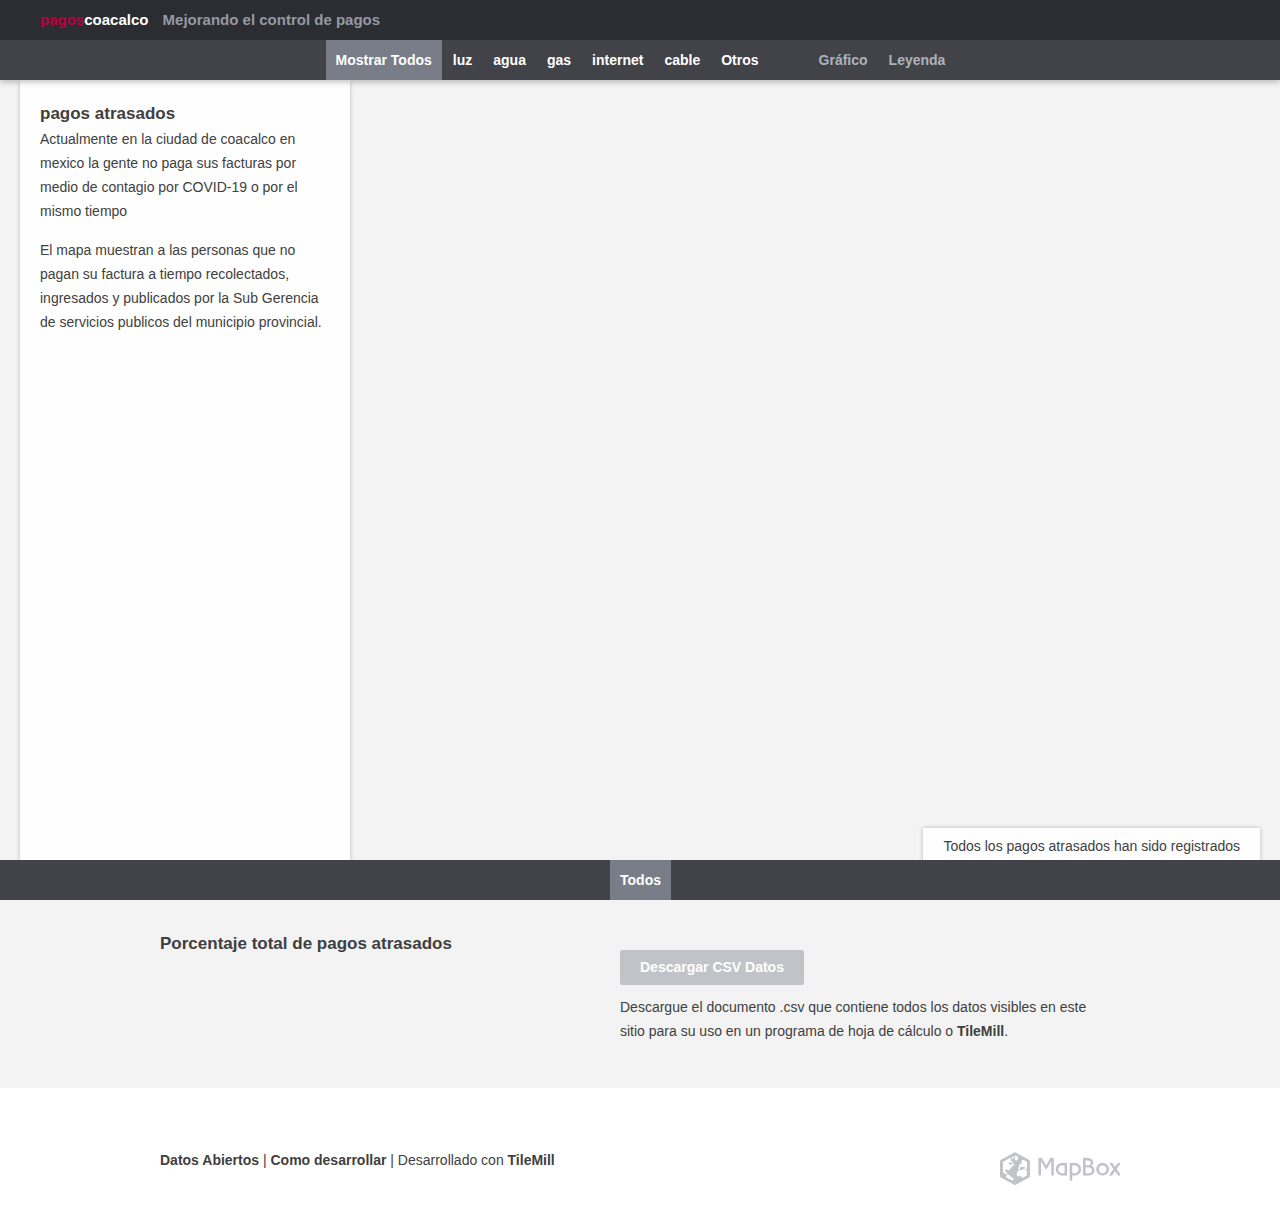
<file: coacalco map/index.html>
<!DOCTYPE html>
<html>
<head>
  <title>pagos atrasados de coacalco</title>
  <meta charset='utf-8' />
    <script src='https://api.tiles.mapbox.com/mapbox-gl-js/v1.5.0/mapbox-gl.js'></script>
    <link href='https://api.tiles.mapbox.com/mapbox-gl-js/v1.5.0/mapbox-gl.css' rel='stylesheet' />
<link rel="stylesheet" href="site.css">
</head>
<body>
  <div id='masthead'>
    <div id='header'>
        <h1><a href='/'><span class='brand'>pagos</span>coacalco <span class='subtitle'>Mejorando el control  de pagos</span></a></h1>
    </div>
    <div class='limiter'>
      <!-- bloque de los pagos -->
      <ul class='navigation clearfix'>
        <li><a href='#' class='active' id='all_incident_type'>Mostrar Todos</a></li>
        <li><a id='luz' data-layer='1' href='#'>luz</a></li>
        <li><a id='agua' data-layer='2' href='#'>agua</a></li>
        <li><a id='gas' data-layer='3' href='#'>gas</a></li>
        <li><a id='internet' data-layer='4' href='#'>internet</a></li>
        <li><a id='cable' data-layer='5' href='#'>cable</a></li>
        <li><a id='Otros' data-layer='6' href='#'>Otros</a></li>
        <li><a href='#' id='arrow_show_block' class='graph views'>Gráfico</a></li>
        <li><a href='#' id='arrow_block_inf' class='views'>Leyenda</a></li>
      </ul>
    </div>
  </div>
  <!-- grafico -->
  <div class='dropdown statistic_by_month' id='all_incident_type_statistic'></div>
  <div id='close_block_stac' class='close'> <a href='#'>&times;</a> </div>
  <!-- cracteristicas -->
  <div class='dropdown block_inf_type'>
    <div class='limiter'>
      <div class='col col-50'>
        <div class='inner'>
          <h3>luz</h3>
          <p>Es un servicio que permite el uso de esta para los aparatos electonicos por medio de cables dispersos por toda la ciudad conectados a casas y edificios.</p>
          <h3>agua</h3>
          <p>Es un servicio algo similar al de la luz  pero este esta en las alcantarillas moviendo  el agua a todas partes.</p>
          <h3>gas</h3>
          <p>es un servicio que permite el uso de gas  por tuberias sin un tanke.</p>
        </div>
      </div>
      <div class='col col-50'>
        <div class='inner'>
          <h3>internet</h3>
          <p>permite la comunicacion entre dispocitivos  para el intercambio de informacion esto se deve a los rooters que permiten lonexion al internet.</p>
          <h3>cable</h3>
          <p>permite el acceso a canales de pago y esto por medio de una antena configurada para conectarse a las estaciones</p>
          <h3>Otros</h3>
          <p>En ese rubro se clasifican los servicios  publicos relacionados que no estan en esta tabla</p>
        </div>
      </div>
    </div>
  </div>
   <div id='close_block_inf' class='close'> <a href='#'>&times;</a></div>
    <!-- secion del mapa -->
    <div class='map-container'>
      <div id='indicate_menu'>
        <p>Todos los pagos atrasados han sido registrados</p>
      </div>

      <div class='introduction'>
        <div class='inner'>
          <h3>pagos atrasados</h3>
          <p> Actualmente en la ciudad de coacalco en mexico  la gente no paga sus facturas por medio de contagio por COVID-19 o por el mismo tiempo </p>
          <p>El mapa muestran a las personas que no pagan su factura  a tiempo  recolectados, ingresados  y publicados por la Sub Gerencia de servicios publicos del municipio provincial.
          </p>
        </div>
      </div>
<div id='map'></div>
</div>
<!-- selecion del mes -->
<div class='block clearfix'>
  <div class='limiter'>
    <ul id='months' class='navigation clearfix'>
      <li>
        <a href='#' class='active' id='all_incident_month'>Todos</a>
      </li>
    </ul>
  </div>
</div>
<!-- graficos y descargas -->
<div class='section'>
  <div class='limiter clearfix'>
    <!-- Graficos -->
    <div id='block_statistic' class='col col-50'>
      <h3>Porcentaje total de pagos atrasados</h3>
      <div id='img_total_percentage'></div>
      <div id='num-incident'></div>
    </div>
    <!-- descarga -->
    <div id='downloads' class='col col-50'>
      <a id='download_csv' title='Descarga de Datos' class='button'>Descargar CSV Datos</a>
      <p>Descargue el documento .csv que contiene todos los datos visibles en este sitio para su uso en un programa de hoja de cálculo o <a href='http://mapbox.com/tilemill'>TileMill</a>.</p>
     <!-- <a id='download_josn' title='API Feed' class='button'>Datos JSON Feed</a>
      <p>Accede a  los datos visualizados en formato  JSON API para el uso en programación  de una aplicación web.</p>-->
    </div>
  </div>
</div>
<!-- ayuda -->
<div id='footer'>
  <div class='limiter'>
    <a href='#opendata'>Datos Abiertos</a> | <a href='#howto'>Como desarrollar</a>
    | Desarrollado con <a href='http://tilemill.com'>TileMill</a>
    <a href='http://mapbox.com/' class='icon mapbox'>MapBox</a>
  </div>
</div>
<!-- Modals 
<div id='backdrop'></div>
<div id='opendata' class='popover'>
  <h2>Datos Abiertos</h2>
  <p>Mediante la presente  aplicación "SEGAYAC" se viene abriendo  datos  con respectos  a los incidentes delictivos,  registrados   desde enero del 2012 a la actualidad, por la Municipalidad provincial de Huamanga, Los incidentes delictivos registrados han sido clasificados en: Robo, Intento de Robo, Agresión, Accidentes, Violencia Familiar, Otros, los cuales son los que de manera frecuente suceden en la ciudad.
  </p>
  <p>La municipalidad Provincial de Humanga es un institución publica que se encuentra en el proceso de adoptar el nuevo paradigma  Datos Abiertos, esta institución  cuenta con una gran cantidad de datos,  que ya anteriormente  han sido otorgados  para su publicación de forma abierta, es el caso de planos catastrales que fueron publicados en <a href='http://www.openstreetmap.org/?lat=-13.16078&amp;lon=-74.22367&amp;zoom=16&amp;layers=M'>OpenStreetMap</a>  en Octubre del 2011. por algunos usuarios activos en esta ciudad.
  </p>
  <p>La Municipalidad Provincial de Huamanga, esta en el proceso de desarrollo de su portal de Datos Abiertos, que en próximos meses sera presentado a la ciudadanía. Para mas información en: <a href='http://datos.munihuamanga.gob.pe/'>datos.munihuamanga.gob.pe</a>
  </p>
</div> -->
<!--como se desarrollo-->
<div id='howto' class='popover'>
  <h2>Como Desarrollar</h2>
  <p>La presente aplicación fue desarrollado utilizando datos de <a href='http://www.openstreetmap.org/?lat=19.629206&amp;lon=-99.104534&amp;zoom=16&amp;layers=M'>OpenStreetMap</a>, estos datos fueron procesados con ImpOSM y PostGIS, seguidamente  para el diseño del mapa  se ha utilizado   TileMill con OSM-bright stylesheets, los cuales nos permite empezar en seguida con un mapa hermoso, con un combinación de colores personalizados y limpios  que permitirá  complementar cualquier tipo de información sobrepuestos en el mapa.
  </p>
  <p>Para el almacenamiento  de datos se ha utilizado Google spreadsheet API, que permite acceder a una  spreadsheets publico  a traves de  un jsonp feed. Seguidamente estos datos son recuperados  mediante una <a href='https://github.com/mapbox/mapbox.js/blob/master/extensions/mapbox.converters.googledocs.js, '>extencion</a> de  <a href='http://mapbox.com/mapbox.js/'>mapbox.js</a>
  </p>
  <p>Los marcadores  sobrepuestos en el mapa fueron desarrollados mediante  <a href='http://mapbox.com/mapbox.js/'>mapbox.js</a>
  </p>
  <p>
    Se puede encontrar más información en:
    <a href='http://developmentseed.org/blog/2012/sept/13/mapping-dynamic-data-google-spreadsheet/'>
    Mapping Dynamic Data Directly from a Google Spreadsheet</a>
    <a href='http://mapbox.com/blog/2012-09-05-mapping-crowdsourced-locations-google-docs/'>
    Mapping Crowdsourced Locations with MapBox and Google Docs</a>
  </p>
</div>
<a id='close' href='#close'>&times;</a>
    <script src=site.js></script>
</body>
</html>
</file>
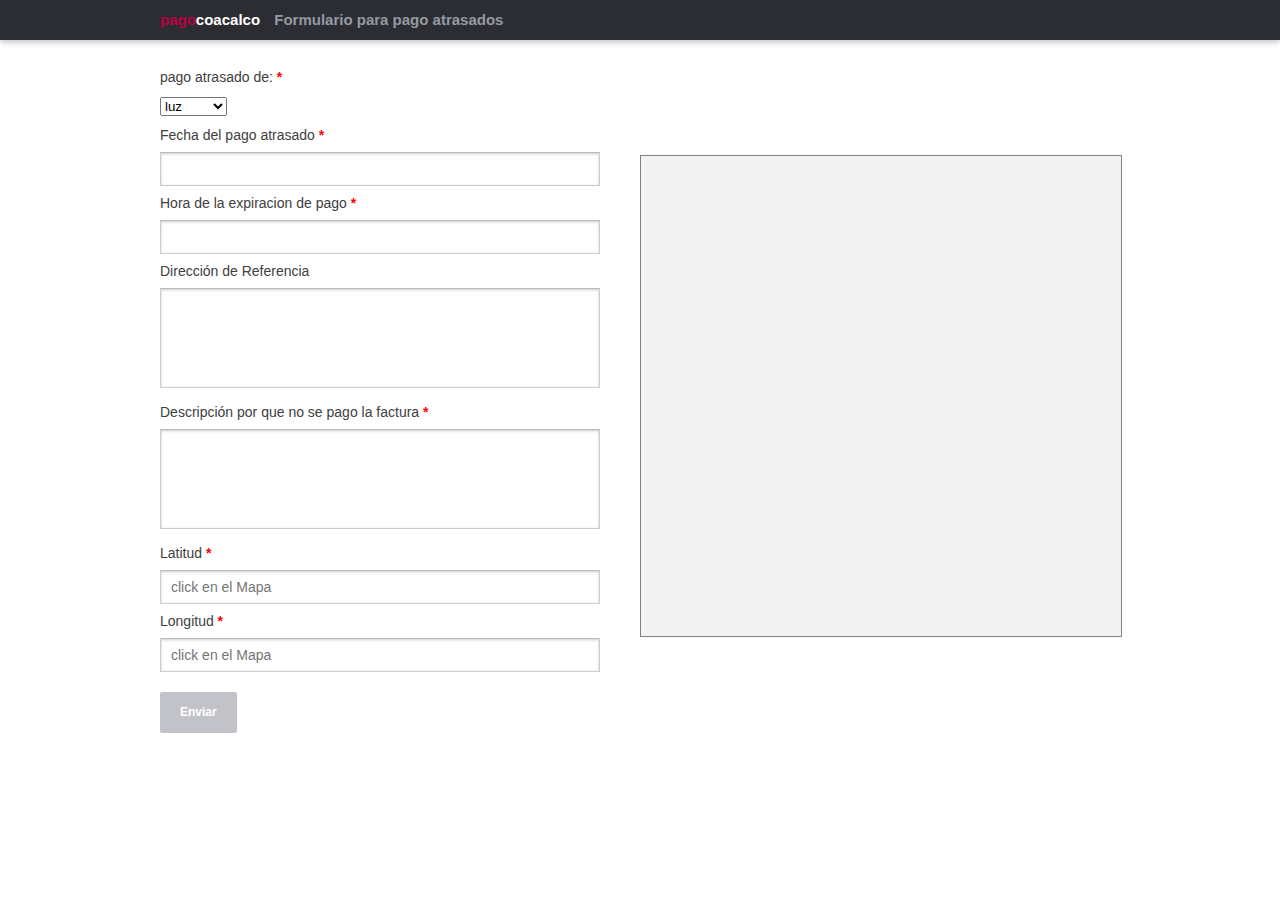
<file: coacalco registro/index.html>
<!DOCTYPE html>
<html>
<head>
  <title> registro de pagos atrasados de coacalco</title>
  <meta charset='utf-8' />
    <script src='https://api.tiles.mapbox.com/mapbox-gl-js/v1.5.0/mapbox-gl.js'></script>
    <link href='https://api.tiles.mapbox.com/mapbox-gl-js/v1.5.0/mapbox-gl.css' rel='stylesheet' />
<link rel="stylesheet" href="site.css">
</head>
<body>
    <div id='masthead'>
        <div id='header' class='limiter'>
            <h1><a href='/'><span class='brand'>pago</span>coacalco <span class='subtitle'>Formulario para pago atrasados</span></a></h1>
        </div>
      </div>
  <div class='section'>
      <div class='limiter clearfix'>
        <!-- formulario -->
        <div class='col col-50'>
          <div id='contentform'>
            <div id='form'>
              <iframe name='hidden_iframe' id='hidden_iframe' style='display:none;' onload='if(submitted)
              {window.location="confirm.html";
              }'>
              </iframe>
              <form method='post' target='hidden_iframe' onsubmit='submitted=Valida(this);' class='well span6' id='ss-form'>
                <div class='errorbox-good'>
                  <div class='ss-item ss-item-required ss-select'>
                    <div class='ss-form-entry'>
                      <label class='ss-q-title' for='entry_0'>pago atrasado de:
                      <span class='ss-required-asterisk'>*</span>
                      </label>
                      <label class='ss-q-help' for='entry_0'></label>
                      <select name='entry.0.single' id='entry_0' >
                        <option value='luz'>luz</option>
                        <option value='agua'>agua</option>
                        <option value='gas'>gas</option>
                        <option value='internet'>internet</option>
                        <option value='cable'>cable</option>
                        <option value='Otros'>Otros</option>
                      </select>
                    </div>
                  </div>
                </div>
                <div class='errorbox-good'>
                  <div class='ss-item ss-item-required ss-text'>
                    <div class='ss-form-entry'>
                      <label class='ss-q-title' for='entry_1'>Fecha del pago atrasado
                      <span class='ss-required-asterisk'>*</span>
                      </label>
                      <label class='ss-q-help' for='entry_1'></label>
                      <input type='text' name='entry.1.single' value='' class='ss-q-short' id='entry_1' />
                    </div>
                  </div>
                </div>
                <div class='errorbox-good'>
                  <div class='ss-item ss-item-required ss-text'>
                    <div class='ss-form-entry'>
                      <label class='ss-q-title' for='entry_2'>Hora de la expiracion de pago
                        <span class='ss-required-asterisk'>*</span></label>
                      <label class='ss-q-help' for='entry_2'></label>
                      <input type='text' name='entry.2.single' value='' class='ss-q-short' id='entry_2' />
                    </div>
                  </div>
                </div>
                <div class='errorbox-good'>
                  <div class='ss-item  ss-paragraph-text'>
                    <div class='ss-form-entry'>
                      <label class='ss-q-title' for='entry_3'>Dirección de Referencia</label>
                      <label class='ss-q-help' for='entry_3'></label>
                      <textarea name='entry.3.single' rows='8' cols='75' id='entry_3'></textarea>
                    </div>
                  </div>
                </div>
                <div class='errorbox-good'>
                  <div class='ss-item ss-item-required ss-paragraph-text'>
                    <div class='ss-form-entry'>
                      <label class='ss-q-title' for='entry_4'>Descripción por que  no se pago la factura
                      <span class='ss-required-asterisk'>*</span></label>
                      <label class='ss-q-help' for='entry_4'></label>
                      <textarea name='entry.4.single' rows='8' cols='75' class='ss-q-long' id='entry_4'></textarea>
                    </div>
                  </div>
                </div>
                <div class='errorbox-good'>
                  <div class='ss-item ss-item-required ss-text'>
                    <div class='ss-form-entry'>
                      <label class='ss-q-title' for='entry_5'>Latitud
                       <span class='ss-required-asterisk'>*</span></label>
                      <label class='ss-q-help' for='entry_5'></label>
                      <input type='text' name='entry.5.single' value='' class='ss-q-short' id='entry_5' placeholder='click en el Mapa' />
                    </div>
                  </div>
                </div>
                <div class='errorbox-good'>
                  <div class='ss-item ss-item-required ss-text'>
                    <div class='ss-form-entry'>
                      <label class='ss-q-title' for='entry_6'>Longitud
                        <span class='ss-required-asterisk'>*</span>
                      </label>
                      <label class='ss-q-help' for='entry_6'></label>
                      <input type='text' name='entry.6.single' value='' class='ss-q-short' id='entry_6' placeholder='click en el Mapa' />
                    </div>
                  </div>
                </div>
                <!--Not display these fields below-->
                <div id='lastfield'>
                  <div class='errorbox-good'>
                    <div class='ss-item  ss-text'>
                      <div class='ss-form-entry'>
                        <label class='ss-q-title' for='entry_7'>tipo-fecha-dia</label>
                        <label class='ss-q-help' for='entry_7'></label>
                        <input type='text' name='entry.7.single' value='' class='ss-q-short' id='entry_7' />
                      </div>
                    </div>
                  </div>
                  <div class='errorbox-good'>
                    <div class='ss-item  ss-text'>
                      <div class='ss-form-entry'>
                        <label class='ss-q-title' for='entry_8'>tipo-fecha-mes</label>
                        <label class='ss-q-help' for='entry_8'></label>
                        <input type='text' name='entry.8.single' value='' class='ss-q-short' id='entry_8' />
                      </div>
                    </div>
                  </div>
                  <div class='errorbox-good'>
                    <div class='ss-item  ss-text'>
                      <div class='ss-form-entry'>
                        <label class='ss-q-title' for='entry_9'>tipo-fecha-año</label>
                        <label class='ss-q-help' for='entry_9'></label>
                        <input type='text' name='entry.9.single' value='' class='ss-q-short' id='entry_9' />
                      </div>
                    </div>
                  </div>
                  <div class='errorbox-good'>
                    <div class='ss-item  ss-text'>
                      <div class='ss-form-entry'>
                        <label class='ss-q-title' for='entry_10'>dia</label>
                        <label class='ss-q-help' for='entry_10'></label>
                        <input type='text' name='entry.10.single' value='' class='ss-q-short' id='entry_10' />
                      </div>
                    </div>
                  </div>
                  <div class='errorbox-good'>
                    <div class='ss-item  ss-text'>
                      <div class='ss-form-entry'>
                        <label class='ss-q-title' for='entry_11'>mes</label>
                        <label class='ss-q-help' for='entry_11'></label>
                        <input type='text' name='entry.11.single' value='' class='ss-q-short' id='entry_11' />
                      </div>
                    </div>
                  </div>
                  <div class='errorbox-good'>
                    <div class='ss-item  ss-text'>
                      <div class='ss-form-entry'>
                        <label class='ss-q-title' for='entry_12'>año</label>
                        <label class='ss-q-help' for='entry_12'></label>
                        <input type='text' name='entry.12.single' value='' class='ss-q-short' id='entry_12' />
                      </div>
                    </div>
                  </div>
                </div>
                <input type='hidden' name='pageNumber' value='0' />
                <input type='hidden' name='backupCache' value='' />
                <div class='ss-item ss-navigate'>
                  <div class='ss-form-entry'>
                    <input type='submit' name='submit' value='Enviar' />
                  </div>
                </div>
              </form>
            </div>
          </div>     
        </div>
        <!-- Mapa pocicion en la pagina -->
        <div class='col col-50'>
            <div id='map'></div>
            <div class='left'>
              <a id='geojsonLayer' href='#'></a>
            </div>
          </div>
        </div>
      </div>
    <script src=site.js></script>
</body>
</html>
</file>
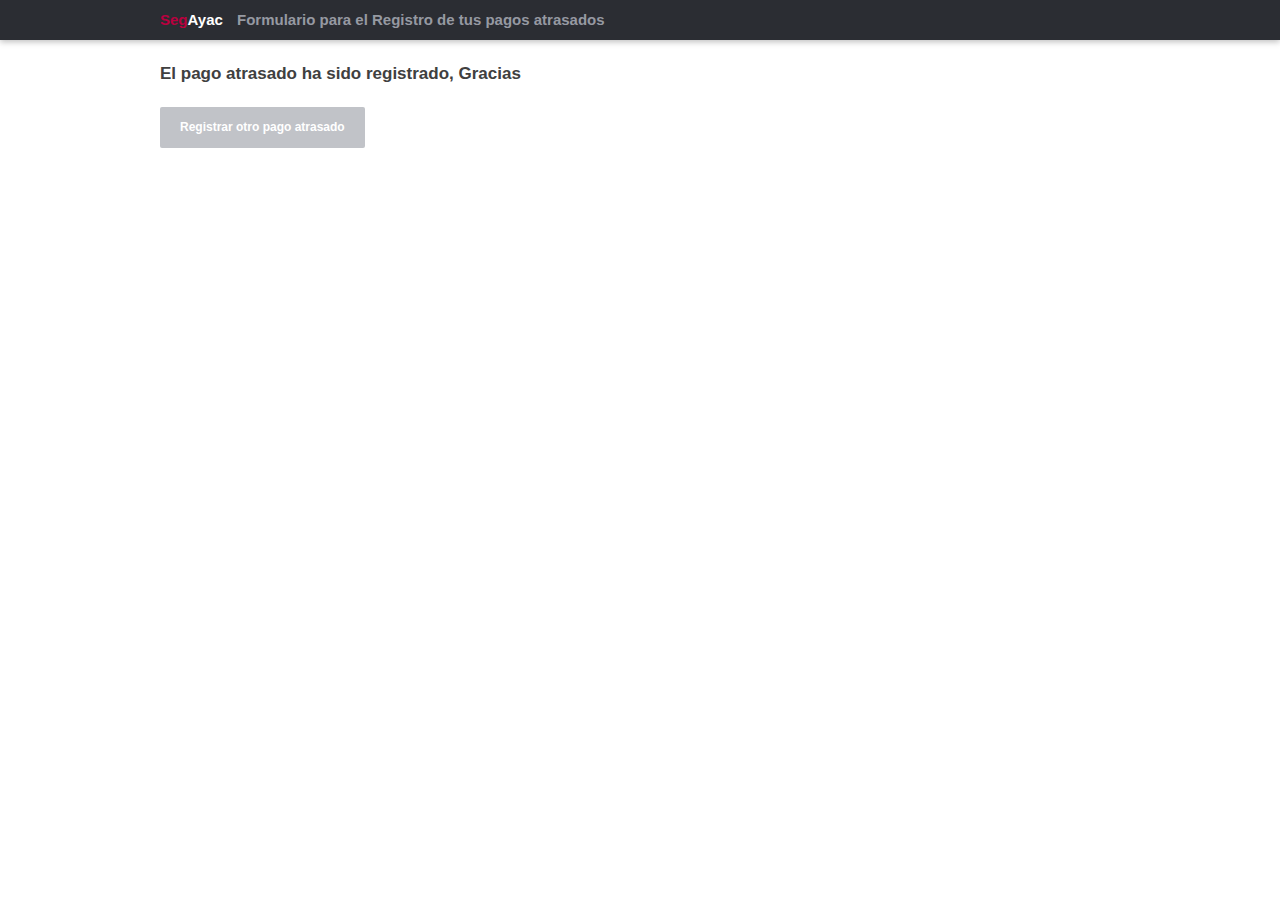
<file: coacalco registro/confirm.html>
<!DOCTYPE html>
<html>
<head>
  <meta charset=utf-8 />
  <title>pago atrasado a sido registrado</title>        
  <link rel='stylesheet' href='site.css' />                                                                        
  <script>		
    function index(){
      window.location='index.html';
    }		
  </script>
</head>
<body>
  <div id='masthead'>
    <div id='header' class='limiter'>
        <h1><a href='/'><span class='brand'>Seg</span>Ayac <span class='subtitle'>Formulario para el Registro de tus pagos atrasados</span></a></h1>
    </div>
  </div>

  <div class='limiter'>
    <h3>El pago atrasado  ha sido registrado, Gracias</h3>
    <input type=button onClick="location.href='index.html'" value='Registrar otro pago atrasado' value='click here'>
  </div>
</body>
</html>
</file>
<file: coacalco map/site.css>
/* todo el diseños se modifica*/
html, body, div, span, applet, object, iframe,
h1, h2, h3, h4, h5, h6, p, blockquote, pre,
a, abbr, acronym, address, big, cite, code,
del, dfn, em, img, ins, kbd, q, s, samp,
small, strike, strong, sub, sup, tt, var,
b, u, i, center,
dl, dt, dd, ol, ul, li,
fieldset, form, label, legend,
table, caption, tbody, tfoot, thead, tr, th, td {
  margin:0;
  padding:0;
  border:0;
  font-size:100%;
  font:inherit;
  vertical-align:baseline;
  }
body { line-height:1; }
ol, ul { list-style:none;  }
blockquote, q { quotes:none; }
blockquote:before, blockquote:after,
q:before, q:after { content:''; content:none; }
/* tables still need 'cellspacing="0"' in the markup */
table { border-collapse: collapse; border-spacing:0; }
/* remember to define focus styles. Hee Haw */
:focus { outline:0; }

*::-webkit-scrollbar {
  background:#fff;
  width:15px;
  }
*::-webkit-scrollbar-thumb {
  background:#ccc;
  border-radius:15px;
  border:5px #fff solid;
  }

/* ------------------------------------------
  Typography
---------------------------------------------*/
body {
  background:#fff;
  color:#404040;
  font:14px/24px Helvetica, arial, freesans, clean, sans-serif;
  -webkit-font-smoothing:antialiased;
  }
h1,h2,h3,h4,h5,h6 {
  margin:0;
  font-weight:bold;
  }
h1 {
  font-size:22px;
  line-height:27px;
  }
h2 {
  font-size:19px;
  line-height:27px;
  }
h3 {
  font-size:17px;
  line-height:27px;
  }
p, ul {
  margin:0 0 15px;
  }
a {
  color:#404040;
  font-weight:bold;
  text-decoration:none;
  }

#header h1 {
  font-size:15px;
  line-height:40px;
  margin-left:40px;
  }
  #header h1 a {
    color:#fff;
    }

.button {
  background:#c1c3c8;
  width:auto;
  color:#fff;
  cursor:pointer;
  display:inline-block;
  font-size:14px;
  font-weight:bold;
  line-height:1;
  margin:0 5px 10px 0;
  padding:10px 20px 11px;
  position:relative;
  text-align:center;
  text-decoration:none;
  -webkit-border-radius:2px;
          border-radius:2px;
  }
  .button:hover {
    -webkit-box-shadow:inset 0 2px 2px rgba(0,0,0,0.10);
            box-shadow:inset 0 2px 2px rgba(0,0,0,0.10);
    }
  .button:active {
    -webkit-box-shadow:inset 0 2px 2px rgba(0,0,0,0.25);
            box-shadow:inset 0 2px 2px rgba(0,0,0,0.25);
    }

.brand    { color:#BA003F; }
.subtitle {
  color:#9699A2;
  margin-left:10px;
  }

/* ------------------------------------------
  Layout
---------------------------------------------*/
.limiter {
  width:960px;
  margin:0 auto;
  padding:0 10px;
  }
#masthead {
  height:80px;
  }
#header {
  height:40px;
  width:100%;
  }
.inner {
  padding:20px;
  }
.col    { float:left; }
.col-50 { width:480px; }

/* ------------------------------------------
  Style
---------------------------------------------*/
#header {
  background:#2B2D33;
  }
.block,
#masthead {
  background:#414349;
  width:100%;
  overflow:hidden;
  position:relative;
  z-index:100;
  }
  #masthead {
    position:relative;
    z-index:1000;
    -webkit-box-shadow:0 2px 6px rgba(0,0,0,0.25);
            box-shadow:0 2px 6px rgba(0,0,0,0.25);
    }
.icon {
  background:transparent url(img/sprite.png) no-repeat 0 0;
  display:inline-block;
  text-indent:-999em;
  width:20px;
  height:20px;
  }
  .icon.mapbox {
    width:120px;
    height:40px;
    }

.navigation {
  margin:0;
  position:relative;
  display:block;
  left:50%;
  float:left;
  }
  .navigation li {
    float:left;
    position:relative;
    display:block;
    right:50%;
    }
    .navigation li a {
      color:#fff;
      height:40px;
      line-height:40px;
      display:block;
      text-align:center;
      padding:0 10px;
      margin-left:1px;
      }
      .navigation li a.active,
      .navigation li a:hover {
        background-color:#797d88;
        }
      .navigation li a.views {
        color:#afb2b8;
        }
      .navigation li a.views.active,
      .navigation li a.views:hover {
        background-color:#202020;
        }
      .navigation li a.graph {
        margin-left:40px;
        }

.section {
  background:#f3f3f3;
  padding:30px 0;
  }
#downloads {
  margin:20px 0 0;
  }

/* Map
---------------------------------------------*/
.map-container {
  position:relative;
  height:780px;
  }

#map {
  background:#f3f3f3;
  height:780px;
  position:absolute;
  top:0;
  left:0;
  width:100%;
  }
  .zoomin,
  .zoomer {
    top:10px;
    left:360px;
    -webkit-border-radius:0;
            border-radius:0;
    }
    .zoomout {
      top:39px;
      }

.map-attribution {
  left:660px
  }
.marker-popup {
  padding:20px 20px 10px;
  color:#404040;
  -webkit-box-shadow:2px 2px 8px -2px rgba(0,0,0,0.5);
          box-shadow:2px 2px 8px -2px rgba(0,0,0,0.5);
  }
  .marker-popup p {
    margin:0 0 10px;
    }

.introduction {
  background:rgb(255,255,255);
  background:rgba(255,255,255,0.90);
  position:absolute;
  height:100%;
  width:330px;
  top:0;
  left:20px;
  z-index:100;
  overflow:auto;
  -webkit-box-shadow:0 2px 4px rgba(0,0,0,0.25);
          box-shadow:0 2px 4px rgba(0,0,0,0.25);
  }

.close_block {
  display:none;
  }
  .close_block a {
    display:block;
    height:20px;
    width:19px;
    }

#block_statistic {
  float:left;
  width:460px;
  }

#indicate_menu {
  background:white;
  background:rgba(255,255,255,0.90);
  position:absolute;
  padding:6px 20px;
  bottom:-4px;
  right:20px;
  z-index:100;
  -webkit-box-shadow:0 0 4px rgba(0,0,0,0.25);
          box-shadow:0 0 4px rgba(0,0,0,0.25);
  }
  #indicate_menu p {
    margin:0;
    }

  .copy a {
    color:#005C9C;
    }

#footer {
  padding:60px 0;
  }
  #footer .mapbox {
    float:right;
    }

.popover {
  background:#fff;
  overflow:auto;
  display:none;
  position:fixed;
  top:40px;
  left:0;
  right:0;
  z-index:5000;
  width:500px;
  margin:0 auto;
  padding:20px;
  -webkit-box-shadow:0 0 10px rgba(0,0,0,0.8);
          box-shadow:0 0 10px rgba(0,0,0,0.8);
  }

#close {
  background:#303030;
  color:#fff;
  position:fixed;
  width:40px;
  height:40px;
  top:20px;
  right:20px;
  z-index:5000;
  text-align:center;
  line-height:38px;
  font-size:22px;
  border-radius:50%;
  display:none;
  }

#backdrop {
  background:#404040;
  background:rgba(0,0,0,0.5);
  display:none;
  position:fixed;
  top:0;
  left:0;
  right:0;
  bottom:0;
  z-index:2000;
  }

.dropdown {
  background:#fff;
  display:none;
  height:360px;
  position:absolute;
  left:0;
  right:0;
  top:80px;
  z-index:1000;
  -webkit-box-shadow:0 2px 4px rgba(0,0,0,0.25);
          box-shadow:0 2px 4px rgba(0,0,0,0.25);
  }
.close {
  display:none;
  position:absolute;
  top:90px;
  right:20px;
  z-index:1500;
  }
  .close a {
    display:block;
    background:#c1c3c8;
    color:#fff;
    width:40px;
    height:40px;
    text-align:center;
    line-height:38px;
    font-size:22px;
    border-radius:50%;
    }

/*-----------------------------------
  Lil Helpers
-------------------------------------*/
/*Markup free clearing
Details: http: //perishablepress.com/press/2009/12/06/new-clearfix-hack*/
.clearfix:after {
  content:'';
  display:block;
  height:0;
  clear:both;
  visibility:hidden;
  }
* html .clearfix { height:1%; }
*:first-child + html .clearfix { min-height:1%; }
</file>
<file: coacalco registro/site.css>
html, body, div, span, applet, object, iframe,
h1, h2, h3, h4, h5, h6, p, blockquote, pre,
a, abbr, acronym, address, big, cite, code,
del, dfn, em, img, ins, kbd, q, s, samp,
small, strike, strong, sub, sup, tt, var,
b, u, i, center,
dl, dt, dd, ol, ul, li,
fieldset, form, label, legend,
table, caption, tbody, tfoot, thead, tr, th, td {
  margin:0;
  padding:0;
  border:0;
  font-size:100%;
  font:inherit;
  vertical-align:baseline;
  }
body { line-height:1; }
ol, ul { list-style:none;  }
blockquote, q { quotes:none; }
blockquote:before, blockquote:after,
q:before, q:after { content:''; content:none; }
/* tables still need 'cellspacing="0"' in the markup */
table { border-collapse: collapse; border-spacing:0; }
/* remember to define focus styles. Hee Haw */
:focus { outline:0; }

*::-webkit-scrollbar {
  background:#fff;
  width:15px;
  }
*::-webkit-scrollbar-thumb {
  background:#ccc;
  border-radius:15px;
  border:5px #fff solid;
  }

/* ------------------------------------------
  Typography
---------------------------------------------*/
input,
textarea,
body {
  background:#fff;
  color:#404040;
  font:14px/24px Helvetica, arial, freesans, clean, sans-serif;
  -webkit-font-smoothing:antialiased;
  }
h1,h2,h3,h4,h5,h6 {
  margin:0;
  font-weight:bold;
  }
h1 {
  font-size:22px;
  line-height:27px;
  }
h2 {
  font-size:19px;
  line-height:27px;
  }
h3 {
  font-size:17px;
  line-height:27px;
  }
p, ul {
  margin:0 0 15px;
  }
a {
  color:#404040;
  font-weight:bold;
  text-decoration:none;
  }

#header h1 {
  font-size:15px;
  line-height:40px;
  }
  #header h1 a {
    color:#fff;
    }

.brand    { color:#BA003F; }
.subtitle {
  color:#9699A2;
  margin-left:10px;
  }

label {
  display:block;
  margin:5px 0 0;
  }
input[type=text],
textarea {
  border:1px solid #CCC;
  border-color:#bbb #ccc #ccc;
  -webkit-box-shadow:inset #ccc 0 1px 3px;
     -moz-box-shadow:inset #ccc 0 1px 3px;
          box-shadow:inset #ccc 0 1px 3px;
  -webkit-box-sizing:border-box;
     -moz-box-sizing:border-box;
          box-sizing:border-box;
  padding:4px 10px;
  width:440px;
  }
input[type=text] {
  max-width:100%;
  vertical-align:middle;
  background:#fff;
  color:#000;
  }
textarea {
  resize:none;
  height:100px;
  }
input[type=button],
input[type=submit] {
  background:#c1c3c8;
  text-decoration:none!important;
  color:#fff;
  display:inline-block;
  vertical-align:middle;
  padding:10px 20px 11px;
  font-size:12px;
  line-height:20px;
  font-weight:bold;
  border:0;
  -webkit-appearance: none;
  text-align: center;
  cursor:pointer;
  margin:20px 0 0 0;
  -webkit-border-radius:2px;
          border-radius:2px;
  }
  input[type=button]:hover,
  input[type=submit]:hover {
    -webkit-box-shadow:inset 0 2px 2px rgba(0,0,0,0.10);
            box-shadow:inset 0 2px 2px rgba(0,0,0,0.10);
    }
  input[type=button]:active,
  input[type=submit]:active {
    -webkit-box-shadow:inset 0 2px 2px rgba(0,0,0,0.25);
            box-shadow:inset 0 2px 2px rgba(0,0,0,0.25);
    }

/* ------------------------------------------
  Layout
---------------------------------------------*/
.limiter {
  width:960px;
  margin:0 auto;
  padding:0 10px;
  }
#masthead {
  height:40px;
  margin-bottom:20px;
  }
.inner {
  padding:20px;
  }
.col    { float:left; }
.col-50 { width:480px; }

#contentform {
  margin-bottom:60px;
  }

/*-----------------------------------
  Style
-------------------------------------*/
#masthead {
  background:#2B2D33;
  width:100%;
  position:relative;
  z-index:1000;
  -webkit-box-shadow:0 2px 6px rgba(0,0,0,0.25);
          box-shadow:0 2px 6px rgba(0,0,0,0.25);
    }
#map {
  background:#f3f3f3;
  width:100%;
  border:1px solid #808080;
  margin-top:95px;
  height:480px;
  }
.marker {
  width:80px;
  height:60px;
  margin-left:-40px;
  margin-top:-50px;
  position:absolute;
  z-index:1000;
  pointer-events:all;
  }

#lastfield{
  display:none;
  }
.ss-required-asterisk {
  color:red;
  font-weight:bold;
  }

/*-----------------------------------
  Lil Helpers
-------------------------------------*/
/*Markup free clearing
Details: http: //perishablepress.com/press/2009/12/06/new-clearfix-hack*/
.clearfix:after {
  content:'';
  display:block;
  height:0;
  clear:both;
  visibility:hidden;
  }
* html .clearfix { height:1%; }
*:first-child + html .clearfix { min-height:1%; }
</file>
